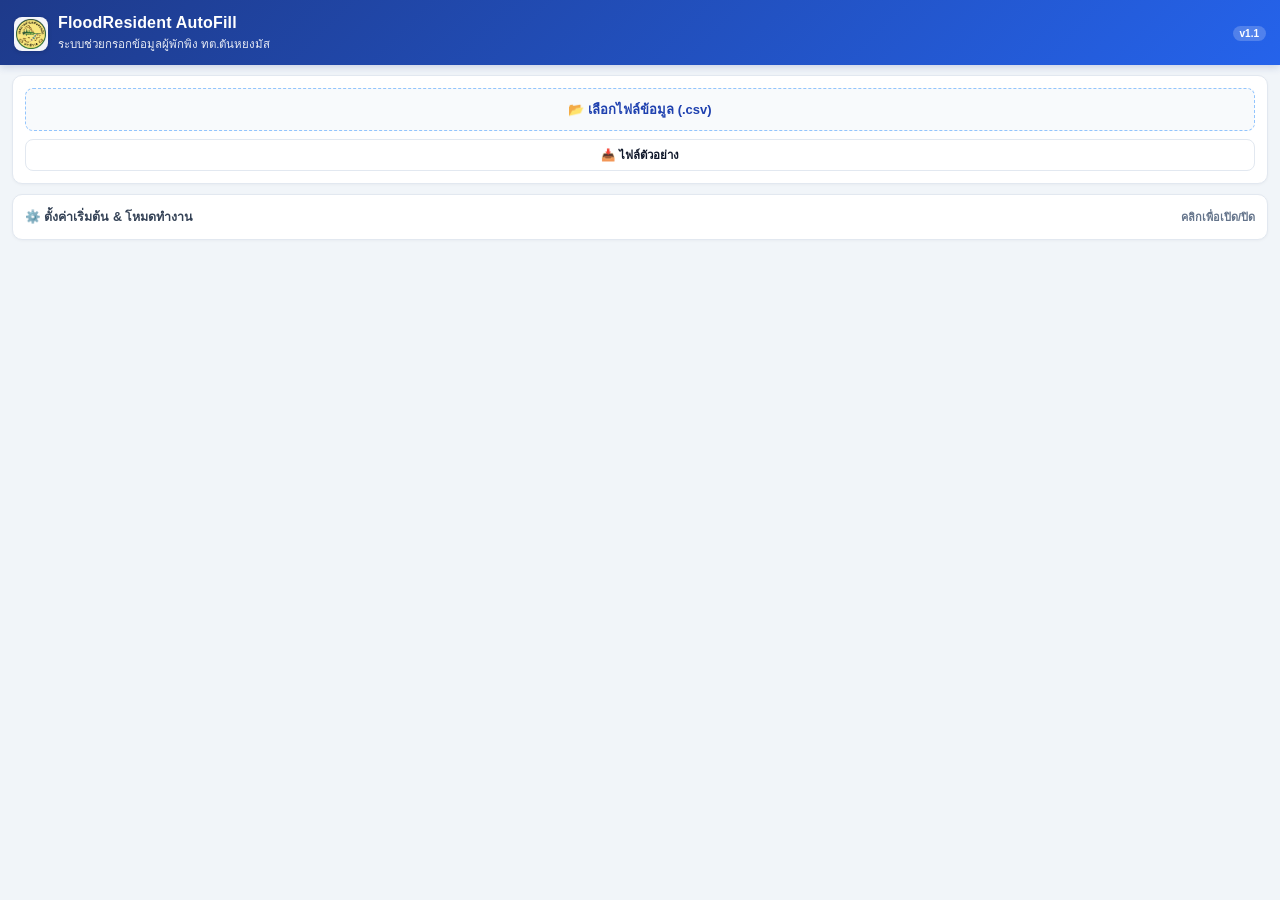
<file: FloodResident_ImportData/sidepanel.html>
<!DOCTYPE html>
<html lang="th">
<head>
  <meta charset="UTF-8" />
  <meta name="viewport" content="width=device-width, initial-scale=1.0" />
  <title>FloodResident AutoFill - ทต.ตันหยงมัส</title>
  <style>
    :root {
      --primary: #2563eb;
      --primary-dark: #1e40af;
      --primary-soft: #eff6ff;
      --success: #16a34a;
      --success-dark: #15803d;
      --warn: #d97706;
      --danger: #dc2626;
      --bg: #f1f5f9;
      --card: #ffffff;
      --border: #e2e8f0;
      --text: #0f172a;
      --muted: #64748b;
    }
    * { box-sizing: border-box; }
    body {
      margin: 0;
      font-family: 'Sarabun', 'Segoe UI', Tahoma, sans-serif;
      font-size: 13px;
      color: var(--text);
      background: var(--bg);
    }
    .app-header {
      background: linear-gradient(135deg, #1e3a8a 0%, #2563eb 100%);
      color: #fff;
      padding: 14px 14px 12px;
      box-shadow: 0 2px 8px rgba(30, 58, 138, 0.2);
    }
    .header-top {
      display: flex;
      justify-content: space-between;
      align-items: center;
      gap: 8px;
    }
    .header-brand {
      display: flex;
      align-items: center;
      gap: 10px;
    }
    .header-logo {
      width: 34px;
      height: 34px;
      border-radius: 8px;
      background: rgba(255, 255, 255, 0.95);
      padding: 2px;
      object-fit: contain;
      box-shadow: 0 1px 4px rgba(0, 0, 0, 0.15);
      flex-shrink: 0;
    }
    .app-header h1 {
      margin: 0;
      font-size: 16px;
      font-weight: 700;
      letter-spacing: 0.2px;
    }
    .version-pill {
      font-size: 10px;
      background: rgba(255, 255, 255, 0.2);
      padding: 2px 7px;
      border-radius: 999px;
      font-weight: 600;
    }
    .subtitle {
      font-size: 11.5px;
      opacity: 0.9;
      margin-top: 3px;
    }
    .container {
      padding: 10px 12px 18px;
    }
    .card {
      background: var(--card);
      border: 1px solid var(--border);
      border-radius: 10px;
      padding: 12px;
      margin-bottom: 10px;
      box-shadow: 0 1px 3px rgba(15, 23, 42, 0.04);
    }
    .row {
      display: flex;
      gap: 8px;
      align-items: center;
    }
    .file-upload-label {
      display: flex;
      align-items: center;
      justify-content: center;
      gap: 8px;
      width: 100%;
      padding: 10px 12px;
      border: 1.5px dashed #93c5fd;
      border-radius: 8px;
      background: #f8fafc;
      color: var(--primary-dark);
      font-weight: 600;
      cursor: pointer;
      transition: all 0.15s;
      margin-bottom: 8px;
    }
    .file-upload-label:hover {
      background: var(--primary-soft);
      border-color: var(--primary);
    }
    .file-upload-label input[type="file"] {
      display: none;
    }
    .toolbar {
      display: flex;
      gap: 6px;
      flex-wrap: wrap;
    }
    .btn {
      display: inline-flex;
      align-items: center;
      justify-content: center;
      gap: 5px;
      padding: 8px 12px;
      border-radius: 8px;
      border: none;
      font-size: 13px;
      font-weight: 600;
      cursor: pointer;
      transition: all 0.15s;
      font-family: inherit;
    }
    .btn:disabled { opacity: 0.55; cursor: not-allowed; }
    .btn-primary {
      background: linear-gradient(135deg, #2563eb 0%, #1d4ed8 100%);
      color: #fff;
      width: 100%;
      padding: 10px 14px;
      font-size: 14px;
      box-shadow: 0 2px 6px rgba(37, 99, 235, 0.25);
    }
    .btn-primary:hover:not(:disabled) { filter: brightness(1.06); }
    .btn-success {
      background: var(--success);
      color: #fff;
      flex: 1;
    }
    .btn-success:hover:not(:disabled) { background: var(--success-dark); }
    .btn-secondary {
      background: #f1f5f9;
      color: #334155;
      border: 1px solid var(--border);
    }
    .btn-secondary:hover:not(:disabled) { background: #e2e8f0; }
    .btn-sm {
      font-size: 11.5px;
      padding: 5px 9px;
      border-radius: 6px;
    }
    .btn-outline {
      background: #fff;
      color: var(--text);
      border: 1px solid var(--border);
      font-size: 11.5px;
      padding: 6px 9px;
      flex: 1;
    }
    .btn-outline:hover:not(:disabled) { background: #f8fafc; border-color: #cbd5e1; }
    .btn-danger-outline {
      background: #fff;
      color: var(--danger);
      border: 1px solid #fecaca;
      font-size: 11.5px;
      padding: 6px 9px;
    }
    .btn-danger-outline:hover:not(:disabled) { background: #fef2f2; }

    /* Accordion Settings */
    details summary {
      cursor: pointer;
      font-weight: 600;
      font-size: 12.5px;
      color: #334155;
      list-style: none;
      display: flex;
      justify-content: space-between;
      align-items: center;
    }
    details summary::-webkit-details-marker { display: none; }
    .settings-grid {
      display: grid;
      grid-template-columns: 1fr 1fr;
      gap: 6px;
      margin-top: 10px;
    }
    .settings-grid .full { grid-column: span 2; }
    .field-label {
      display: block;
      font-size: 11px;
      color: var(--muted);
      margin-bottom: 2px;
    }
    input[type="text"], input[type="number"] {
      width: 100%;
      padding: 6px 8px;
      border: 1px solid var(--border);
      border-radius: 6px;
      font-size: 12px;
      font-family: inherit;
      outline: none;
    }
    input[type="text"]:focus, input[type="number"]:focus {
      border-color: var(--primary);
      box-shadow: 0 0 0 2px rgba(37, 99, 235, 0.12);
    }
    .toggle-row {
      display: flex;
      align-items: center;
      gap: 8px;
      margin-top: 10px;
      padding-top: 8px;
      border-top: 1px solid #f1f5f9;
      font-size: 12px;
    }

    /* Progress & Stats */
    .stats-grid {
      display: grid;
      grid-template-columns: repeat(3, 1fr);
      gap: 6px;
      margin-bottom: 8px;
    }
    .stat-box {
      background: #f8fafc;
      border: 1px solid #e2e8f0;
      border-radius: 8px;
      padding: 6px;
      text-align: center;
    }
    .stat-num { font-size: 15px; font-weight: 700; color: var(--text); }
    .stat-lbl { font-size: 10.5px; color: var(--muted); }
    .progress-wrap {
      background: #e2e8f0;
      border-radius: 999px;
      height: 8px;
      overflow: hidden;
      margin: 6px 0;
    }
    .progress-bar {
      background: linear-gradient(90deg, #16a34a, #22c55e);
      height: 100%;
      width: 0%;
      transition: width 0.25s ease;
    }
    .range-row {
      display: flex;
      align-items: center;
      gap: 6px;
      margin-top: 8px;
      font-size: 11.5px;
      color: var(--muted);
    }
    .range-row input { width: 58px; text-align: center; padding: 4px; }

    /* Active Person Card */
    .active-card {
      border-top: 3px solid var(--primary);
    }
    .nav-bar {
      display: flex;
      justify-content: space-between;
      align-items: center;
      margin-bottom: 8px;
    }
    .person-title { font-size: 16px; font-weight: 700; color: #0f172a; margin-bottom: 4px; }
    .meta-grid {
      display: grid;
      grid-template-columns: 1fr 1fr;
      gap: 4px 8px;
      background: #f8fafc;
      border-radius: 8px;
      padding: 8px;
      font-size: 11.5px;
      color: #334155;
      margin-bottom: 10px;
    }
    .meta-grid .full { grid-column: span 2; }
    .meta-k { color: var(--muted); }
    .preflight-warn {
      background: #fffbeb;
      border: 1px solid #fde68a;
      color: #92400e;
      font-size: 11.5px;
      padding: 6px 8px;
      border-radius: 6px;
      margin-bottom: 8px;
      display: none;
    }
    .actions-stack { display: flex; flex-direction: column; gap: 6px; }
    .status-box {
      padding: 8px 10px;
      border-radius: 6px;
      font-size: 12px;
      margin-top: 8px;
      display: none;
      white-space: pre-line;
      line-height: 1.4;
    }
    .status-ok { background: #dcfce7; color: #166534; border: 1px solid #bbf7d0; }
    .status-warn { background: #fef9c3; color: #854d0e; border: 1px solid #fde047; }
    .status-err { background: #fee2e2; color: #991b1b; border: 1px solid #fecaca; }

    /* Filter & List */
    .tabs { display: flex; gap: 4px; margin: 8px 0; }
    .tab {
      flex: 1;
      padding: 5px 4px;
      font-size: 11.5px;
      text-align: center;
      border: 1px solid var(--border);
      border-radius: 6px;
      background: #fff;
      cursor: pointer;
      font-family: inherit;
    }
    .tab.active {
      background: var(--primary-soft);
      border-color: var(--primary);
      color: var(--primary-dark);
      font-weight: 700;
    }
    .list {
      max-height: 250px;
      overflow-y: auto;
      border: 1px solid var(--border);
      border-radius: 8px;
      background: #fff;
    }
    .list-item {
      padding: 8px 10px;
      border-bottom: 1px solid #f1f5f9;
      cursor: pointer;
      display: flex;
      justify-content: space-between;
      align-items: center;
      gap: 6px;
    }
    .list-item:last-child { border-bottom: none; }
    .list-item:hover { background: #f8fafc; }
    .list-item.active {
      background: var(--primary-soft);
      border-left: 3px solid var(--primary);
    }
    .badge {
      font-size: 10.5px;
      padding: 2px 7px;
      border-radius: 999px;
      white-space: nowrap;
      font-weight: 600;
    }
    .badge-done { background: #dcfce7; color: #166534; }
    .badge-pending { background: #f1f5f9; color: #475569; }
    .badge-missing { background: #fef3c7; color: #92400e; margin-right: 4px; }
  </style>
</head>
<body>
  <div class="app-header">
    <div class="header-top">
      <div class="header-brand">
        <img src="assets/logo.png" alt="โลโก้ ทต.ตันหยงมัส" class="header-logo" />
        <div>
          <h1>FloodResident AutoFill</h1>
          <div class="subtitle">ระบบช่วยกรอกข้อมูลผู้พักพิง ทต.ตันหยงมัส</div>
        </div>
      </div>
      <span class="version-pill">v1.1</span>
    </div>
  </div>

  <div class="container">
    <div class="card">
      <label class="file-upload-label">
        <span>📂 เลือกไฟล์ข้อมูล (.csv)</span>
        <input type="file" id="csvFile" accept=".csv" />
      </label>
      <div class="toolbar">
        <button class="btn btn-outline" id="btnDownloadTemplate">📥 ไฟล์ตัวอย่าง</button>
        <button class="btn btn-outline" id="btnExportReport" style="display:none;">📤 Export สถานะ</button>
        <button class="btn btn-danger-outline" id="btnReset" style="display:none;">ล้างข้อมูล</button>
      </div>
    </div>

    <div class="card">
      <details id="settingsDetails">
        <summary>
          <span>⚙️ ตั้งค่าเริ่มต้น & โหมดทำงาน</span>
          <span style="font-size:11px;color:#64748b;">คลิกเพื่อเปิด/ปิด</span>
        </summary>
        <div class="settings-grid">
          <div class="full">
            <label class="field-label">ศูนย์พักพิงเริ่มต้น (ใช้เมื่อ CSV ว่าง)</label>
            <input type="text" id="defShelter" placeholder="เช่น ศูนย์มัสยิดตันหยงมัส" />
          </div>
          <div>
            <label class="field-label">จังหวัดเริ่มต้น</label>
            <input type="text" id="defProvince" placeholder="เช่น นราธิวาส" />
          </div>
          <div>
            <label class="field-label">อำเภอ/เขต เริ่มต้น</label>
            <input type="text" id="defDistrict" placeholder="เช่น ระแงะ" />
          </div>
          <div>
            <label class="field-label">ตำบล/แขวง เริ่มต้น</label>
            <input type="text" id="defSubdistrict" placeholder="เช่น ตันหยงมัส" />
          </div>
          <div>
            <label class="field-label">รหัสไปรษณีย์เริ่มต้น</label>
            <input type="text" id="defPostal" placeholder="เช่น 96130" />
          </div>
        </div>
        <label class="toggle-row">
          <input type="checkbox" id="optAutoNext" checked />
          <span>เลื่อนไปคนถัดไปอัตโนมัติ เมื่อกด "บันทึก" บนหน้าเว็บ</span>
        </label>
      </details>
    </div>

    <div id="workspace" style="display:none;">
      <div class="card">
        <div class="stats-grid">
          <div class="stat-box">
            <div class="stat-num" id="statTotal">0</div>
            <div class="stat-lbl">ทั้งหมด</div>
          </div>
          <div class="stat-box">
            <div class="stat-num" id="statDone" style="color:#16a34a;">0</div>
            <div class="stat-lbl">เสร็จแล้ว</div>
          </div>
          <div class="stat-box">
            <div class="stat-num" id="statMissing" style="color:#d97706;">0</div>
            <div class="stat-lbl">ข้อมูลไม่ครบ</div>
          </div>
        </div>
        <div class="progress-wrap">
          <div class="progress-bar" id="progressBar"></div>
        </div>
        <div class="range-row">
          <span>แบ่งช่วงงาน ลำดับที่:</span>
          <input type="number" id="rangeStart" min="1" placeholder="1" />
          <span>ถึง</span>
          <input type="number" id="rangeEnd" min="1" placeholder="ทั้งหมด" />
        </div>
      </div>

      <div class="card active-card" id="currentCard">
        <div class="nav-bar">
          <button class="btn btn-secondary btn-sm" id="btnPrev">◀ ก่อนหน้า</button>
          <span id="curIndexLabel" style="font-weight:700;color:#2563eb;font-size:12.5px;">#1</span>
          <button class="btn btn-secondary btn-sm" id="btnNext">ถัดไป ▶</button>
        </div>
        <div class="person-title" id="curName">-</div>
        <div class="meta-grid" id="curMeta"></div>
        <div class="preflight-warn" id="preflightWarn"></div>
        <div class="actions-stack">
          <button class="btn btn-primary" id="btnFill">⚡ กรอกข้อมูลลงฟอร์ม (Alt+F)</button>
          <div class="row">
            <button class="btn btn-success" id="btnMarkDone">✓ บันทึกแล้ว</button>
            <button class="btn btn-secondary" id="btnSkip">ข้าม ⏭</button>
          </div>
        </div>
        <div id="statusBox" class="status-box"></div>
      </div>

      <div class="card">
        <input type="text" id="searchInput" placeholder="🔍 ค้นหาชื่อ, นามสกุล หรือเลขบัตร..." />
        <div class="tabs">
          <button class="tab active" data-filter="all">ทั้งหมด</button>
          <button class="tab" data-filter="pending">รอกรอก</button>
          <button class="tab" data-filter="done">เสร็จแล้ว</button>
          <button class="tab" data-filter="missing">ไม่ครบ</button>
        </div>
        <div class="list" id="residentList"></div>
      </div>
    </div>
  </div>

  <script src="sidepanel.js"></script>
</body>
</html>
</file>
